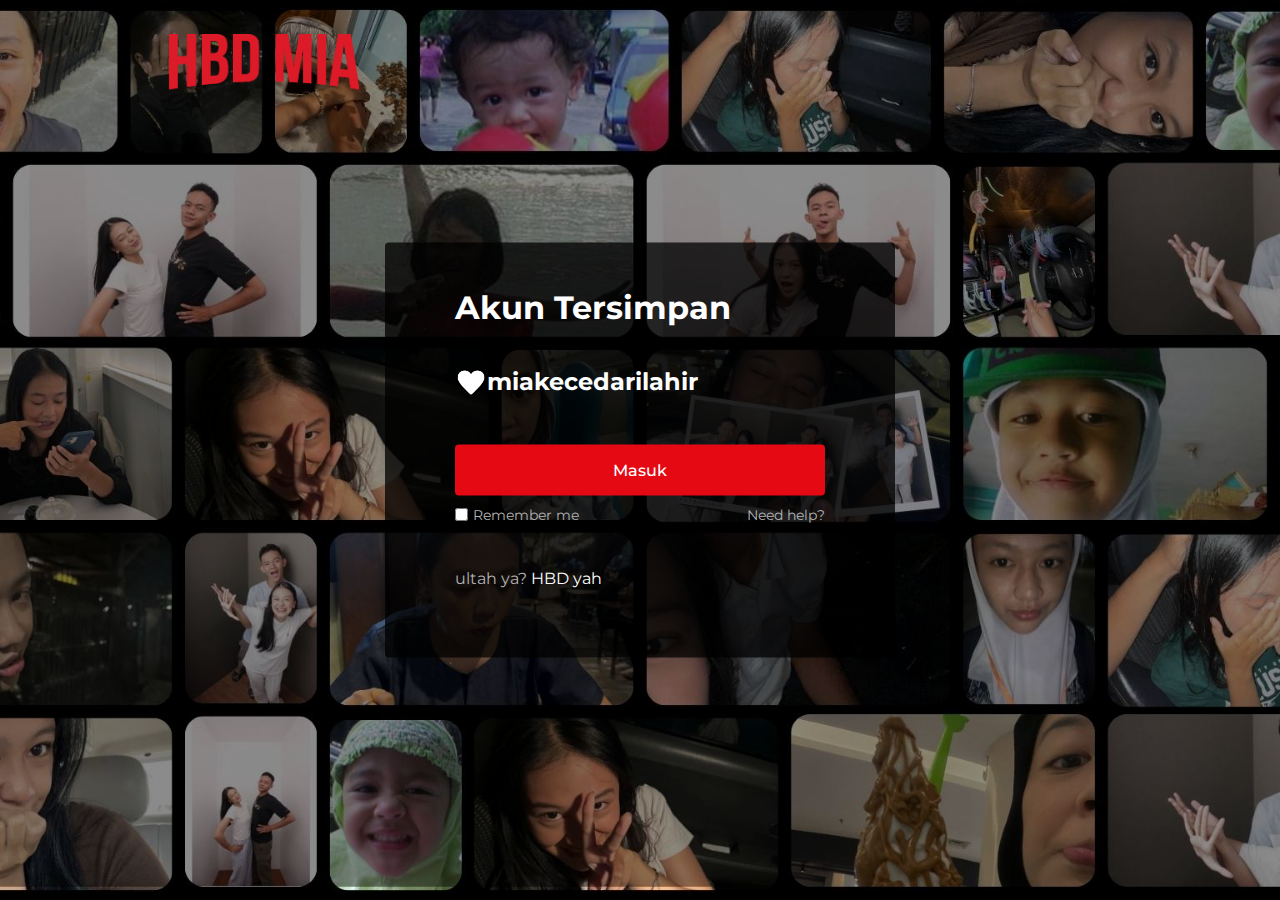
<file: index.html>
<!DOCTYPE html>
<!-- Coding By CodingNepal - www.codingnepalweb.com -->
<html lang="en">
<head>
    <meta charset="UTF-8">
    <meta name="viewport" content="width=device-width, initial-scale=1.0">
    <title>Happy Birthday MIA</title>
    <link rel="stylesheet" href="index.css">
</head>
<body>
    <nav>
        <img src="/media/LOGO.png" alt="">
    </nav>
    <div class="form-wrapper">
        <h2>Akun Tersimpan</h2>
        <form action="/home.html">
            <div class="form-control">
                
                <img src="/media/iconmonstr-heart-filled-240.png" alt="" class="gambar">
                <h3>miakecedarilahir</h3>
            </div>
            <button type="submit" >Masuk</button>
            <div class="form-help"> 
                <div class="remember-me">
                    <input type="checkbox" id="remember-me">
                    <label for="remember-me">Remember me</label>
                </div>
                <a href="#">Need help?</a>
            </div>
        </form>
        <p>ultah ya?<a href="#"> HBD yah</a></p>
    </div>
</body>
</html>
</file>
<file: index.css>
@import url('https://fonts.googleapis.com/css2?family=Bebas+Neue&family=Montserrat:ital,wght@0,100..900;1,100..900&family=Outfit:wght@100..900&family=Poppins:ital,wght@0,100;0,200;0,300;0,400;0,500;0,600;0,700;0,800;0,900;1,100;1,200;1,300;1,400;1,500;1,600;1,700;1,800;1,900&display=swap');

* {
    margin: 0;
    padding: 0;
    font-family: "Montserrat", sans-serif;
}

/* body {
    background: #000;
} */

body{
    content: "";
    position: absolute;
    left: 0;
    top: 0;
    width: 100%;
    height: 100%;
    opacity: 1.5;
    background: url("/media/bgfinal.jpg");
    background-repeat: no-repeat;
    background-position: center;
    background-attachment: fixed;
    background-size: cover;
}

nav {
    position: fixed;
    padding: 25px 60px;
    z-index: 1;
    left: 100px;
}

nav h2{
    color: rgb(255, 255, 255);
    margin: 0;
    text-shadow: 0 0 20px rgb(247, 247, 247);
    font-size: 2rem;
}

nav img {
    width: 13rem;
}

.form-wrapper {
    position: absolute;
    left: 50%;
    top: 50%;
    border-radius: 4px;
    padding: 70px ;
    padding-top: 45px;
    width: 370px;
    transform: translate(-50%, -50%);
    background: rgba(0, 0, 0, .75);
}

.form-wrapper h2 {
    color: #fff;
    font-size: 2rem;
}

.form-wrapper form {
    margin: 35px 0 45px;
}

form .form-control {
    height: 2rem;
    font-size: 1rem;
    width: 90%;
    padding: 5px 0;
    position: relative;
    margin-bottom: 16px;
    justify-content: left;
    display: flex;
}

.form-control h2 {
    font-size: 1rem;
    opacity: 0.5;
    margin-bottom: 0.5rem;
    align-items: flex-start;
}

.form-control img{
    color: white;
    size: 2rem;
}

.form-control h3{
    font-size: 1.5rem;
    color: white;
}

.form-control input {
    height: 100%;
    width: 100%;
    background: #333;
    border: none;
    outline: none;
    border-radius: 4px;
    color: #fff;
    font-size: 1rem;
    padding: 0 20px;
}

.form-control input:is(:focus, :valid) {
    background: #444;
    padding: 16px 20px 0;
}

.form-control label {
    position: absolute;
    left: 20px;
    top: 50%;
    transform: translateY(-50%);
    font-size: 1rem;
    pointer-events: none;
    color: #8c8c8c;
    transition: all 0.1s ease;
}

.form-control input:is(:focus, :valid)~label {
    font-size: 0.75rem;
    transform: translateY(-130%);
}

form button {
    width: 100%;
    padding: 16px 0;
    font-size: 1rem;
    background: #e50914;
    color: #fff;
    font-weight: 500;
    border-radius: 4px;
    border: none;
    outline: none;
    margin: 25px 0 10px;
    cursor: pointer;
    transition: 0.1s ease;
}

form button:hover {
    background: #c40812;
}

.form-wrapper a {
    text-decoration: none;
}

.form-wrapper a:hover {
    text-decoration: underline;
}

.form-wrapper :where(label, p, small, a) {
    color: #b3b3b3;
}

form .form-help {
    display: flex;
    justify-content: space-between;
}

form .remember-me {
    display: flex;
}

form .remember-me input {
    margin-right: 5px;
    accent-color: #b3b3b3;
}

form .form-help :where(label, a) {
    font-size: 0.9rem;
}

.form-wrapper p a {
    color: #fff;
}

.form-wrapper small {
    display: block;
    margin-top: 15px;
    color: #b3b3b3;
}

.form-wrapper small a {
    color: #0071eb;
}

@media (max-width: 740px) {
    body::before {
        display: none;
    }

    nav, .form-wrapper {
        padding: 20px;
    }

    nav a img {
        width: 140px;
    }

    .form-wrapper {
        width: 100%;
        top: 43%;
    }

    .form-wrapper form {
        margin: 25px 0 40px;
    }
}
</file>
